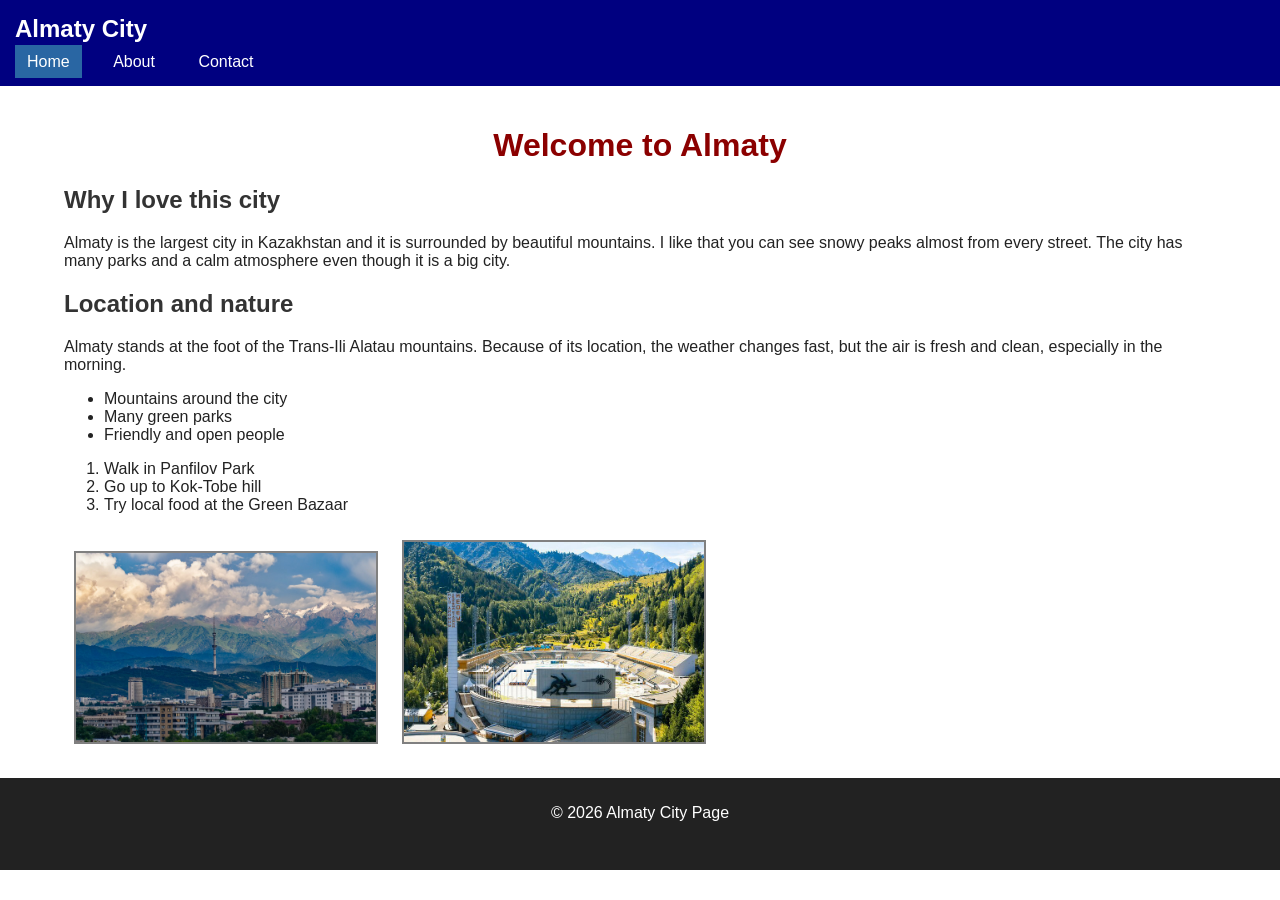
<file: index.html>
<!DOCTYPE html>
<html lang="en">
<head>
<meta charset="UTF-8">
<meta name="viewport" content="width=device-width, initial-scale=1.0">
<title>Almaty City Page</title>
<link rel="stylesheet" href="css/style.css">
</head>
<body>
<header>
<p class="logo">Almaty City</p>
<nav>
<ul>
<li><a href="index.html" class="active">Home</a></li>
<li><a href="about.html">About</a></li>
<li><a href="contact.html">Contact</a></li>
</ul>
</nav>
</header>

<main>
<h1 id="main-title">Welcome to Almaty</h1>

<section>
<h2>Why I love this city</h2>
<p>Almaty is the largest city in Kazakhstan and it is surrounded by beautiful mountains. I like that you can see snowy peaks almost from every street. The city has many parks and a calm atmosphere even though it is a big city.</p>
</section>

<section>
<h2>Location and nature</h2>
<p>Almaty stands at the foot of the Trans-Ili Alatau mountains. Because of its location, the weather changes fast, but the air is fresh and clean, especially in the morning.</p>
</section>

<ul>
<li>Mountains around the city</li>
<li>Many green parks</li>
<li>Friendly and open people</li>
</ul>

<ol>
<li>Walk in Panfilov Park</li>
<li>Go up to Kok-Tobe hill</li>
<li>Try local food at the Green Bazaar</li>
</ol>

<img src="images/mountains.jpeg" alt="View of Almaty city with mountains in the background">
<img src="images/medeu.jpg" alt="Medeu high mountain skating rink near Almaty">
</main>

<footer>
<p>&copy; 2026 Almaty City Page</p>
</footer>
</body>
</html>
</file>
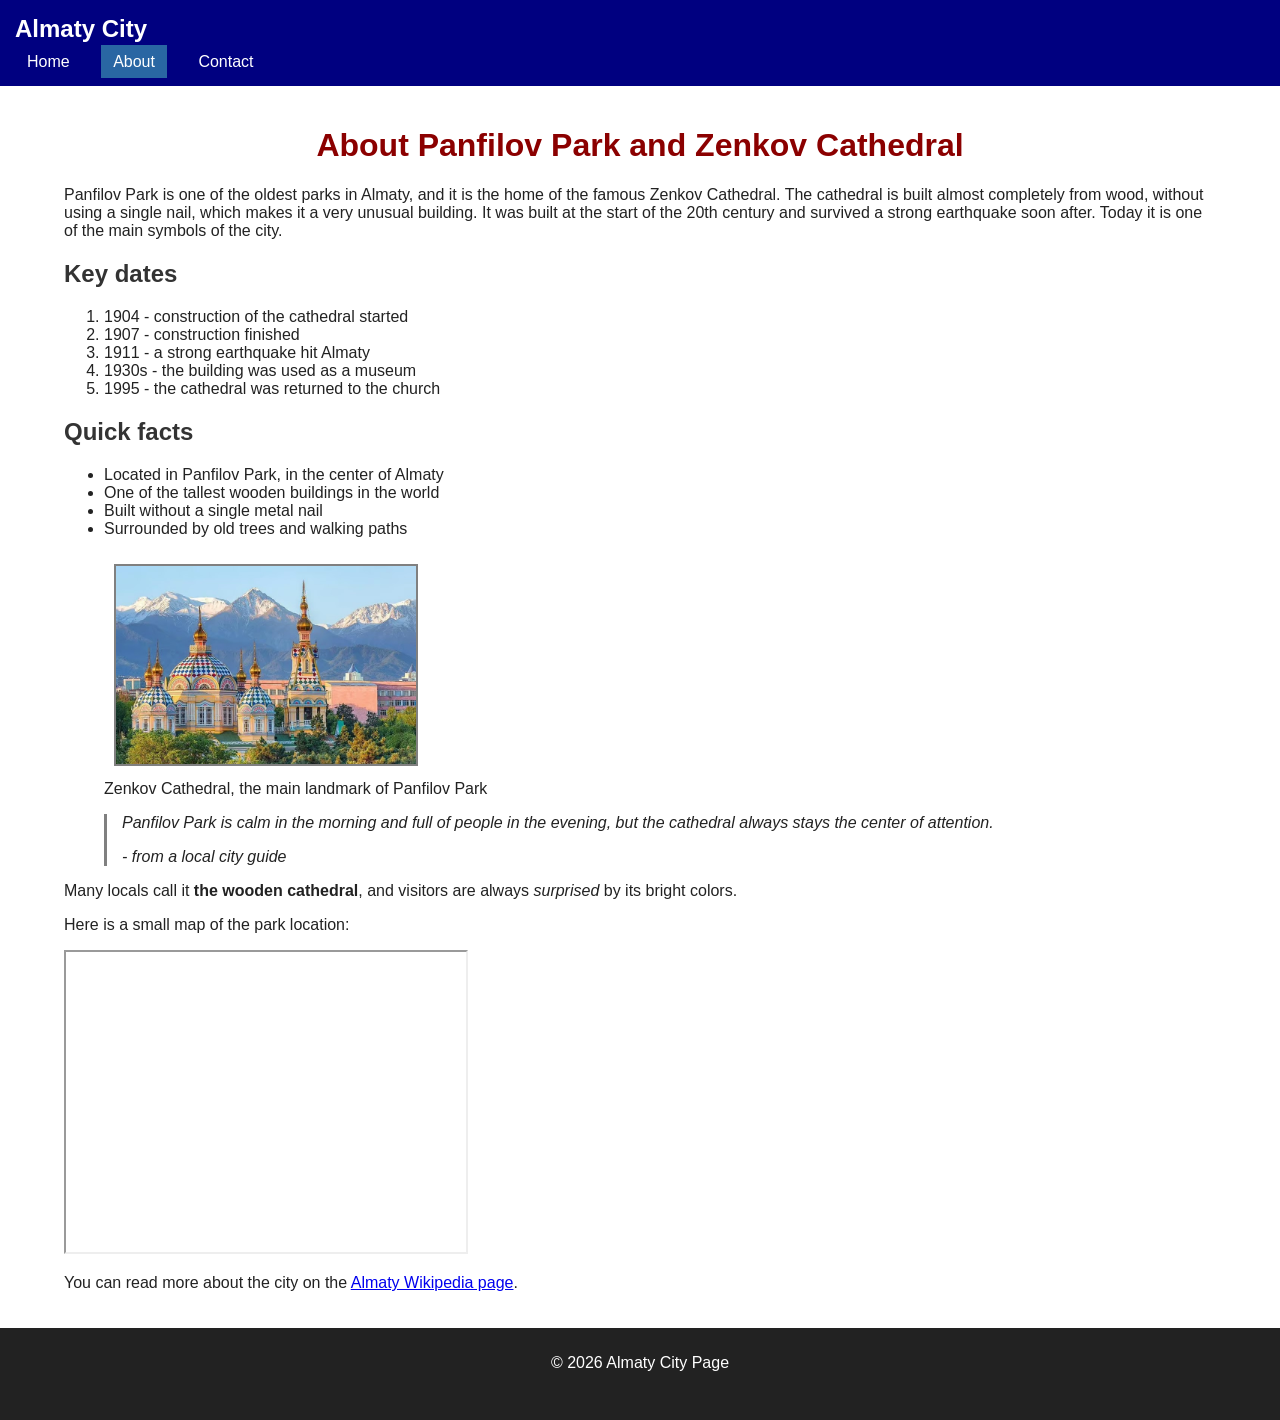
<file: about.html>
<!DOCTYPE html>
<html lang="en">
<head>
<meta charset="UTF-8">
<meta name="viewport" content="width=device-width, initial-scale=1.0">
<title>About - Almaty City Page</title>
<link rel="stylesheet" href="css/style.css">
</head>
<body>
<header>
<p class="logo">Almaty City</p>
<nav>
<ul>
<li><a href="index.html">Home</a></li>
<li><a href="about.html" class="active">About</a></li>
<li><a href="contact.html">Contact</a></li>
</ul>
</nav>
</header>

<main>
<h1>About Panfilov Park and Zenkov Cathedral</h1>
<p>Panfilov Park is one of the oldest parks in Almaty, and it is the home of the famous Zenkov Cathedral. The cathedral is built almost completely from wood, without using a single nail, which makes it a very unusual building. It was built at the start of the 20th century and survived a strong earthquake soon after. Today it is one of the main symbols of the city.</p>

<h2>Key dates</h2>
<ol>
<li>1904 - construction of the cathedral started</li>
<li>1907 - construction finished</li>
<li>1911 - a strong earthquake hit Almaty</li>
<li>1930s - the building was used as a museum</li>
<li>1995 - the cathedral was returned to the church</li>
</ol>

<h2>Quick facts</h2>
<ul>
<li>Located in Panfilov Park, in the center of Almaty</li>
<li>One of the tallest wooden buildings in the world</li>
<li>Built without a single metal nail</li>
<li>Surrounded by old trees and walking paths</li>
</ul>

<figure>
<img src="images/cathedral.jpeg" alt="Zenkov Cathedral in Panfilov Park, Almaty">
<figcaption>Zenkov Cathedral, the main landmark of Panfilov Park</figcaption>
</figure>

<blockquote>
Panfilov Park is calm in the morning and full of people in the evening, but the cathedral always stays the center of attention.
<p>- from a local city guide</p>
</blockquote>

<p>Many locals call it <strong>the wooden cathedral</strong>, and visitors are always <em>surprised</em> by its bright colors.</p>

<p>Here is a small map of the park location:</p>
<iframe width="400" height="300" src="https://www.google.com/maps?q=Panfilov+Park+Almaty&output=embed" title="Map of Panfilov Park, Almaty"></iframe>

<p>You can read more about the city on the <a href="https://en.wikipedia.org/wiki/Almaty" target="_blank" rel="noopener">Almaty Wikipedia page</a>.</p>
</main>

<footer>
<p>&copy; 2026 Almaty City Page</p>
</footer>
</body>
</html>
</file>
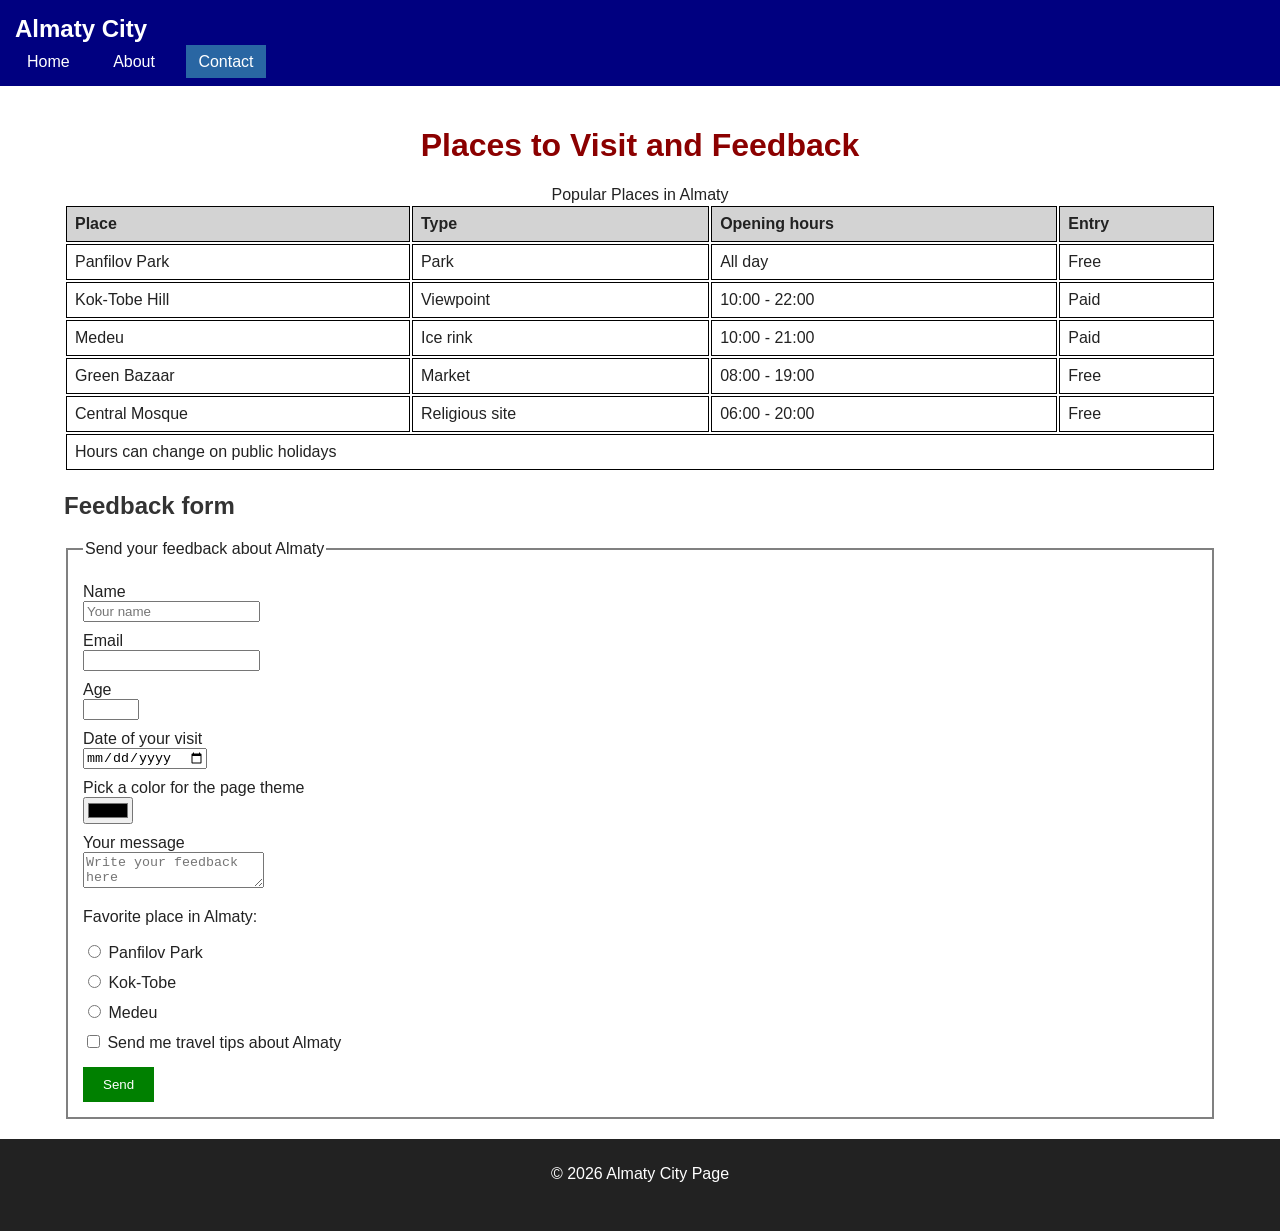
<file: contact.html>
<!DOCTYPE html>
<html lang="en">
<head>
<meta charset="UTF-8">
<meta name="viewport" content="width=device-width, initial-scale=1.0">
<title>Contact - Almaty City Page</title>
<link rel="stylesheet" href="css/style.css">
</head>
<body>
<header>
<p class="logo">Almaty City</p>
<nav>
<ul>
<li><a href="index.html">Home</a></li>
<li><a href="about.html">About</a></li>
<li><a href="contact.html" class="active">Contact</a></li>
</ul>
</nav>
</header>

<main>
<h1>Places to Visit and Feedback</h1>

<table>
<caption>Popular Places in Almaty</caption>
<thead>
<tr>
<th scope="col">Place</th>
<th scope="col">Type</th>
<th scope="col">Opening hours</th>
<th scope="col">Entry</th>
</tr>
</thead>
<tbody>
<tr>
<td>Panfilov Park</td>
<td>Park</td>
<td>All day</td>
<td>Free</td>
</tr>
<tr>
<td>Kok-Tobe Hill</td>
<td>Viewpoint</td>
<td>10:00 - 22:00</td>
<td>Paid</td>
</tr>
<tr>
<td>Medeu</td>
<td>Ice rink</td>
<td>10:00 - 21:00</td>
<td>Paid</td>
</tr>
<tr>
<td>Green Bazaar</td>
<td>Market</td>
<td>08:00 - 19:00</td>
<td>Free</td>
</tr>
<tr>
<td>Central Mosque</td>
<td>Religious site</td>
<td>06:00 - 20:00</td>
<td>Free</td>
</tr>
</tbody>
<tfoot>
<tr>
<td colspan="4">Hours can change on public holidays</td>
</tr>
</tfoot>
</table>

<h2>Feedback form</h2>
<form>
<fieldset>
<legend>Send your feedback about Almaty</legend>

<label for="name">Name</label>
<input type="text" id="name" name="name" placeholder="Your name" required>

<label for="email">Email</label>
<input type="email" id="email" name="email" required>

<label for="age">Age</label>
<input type="number" id="age" name="age" min="10" max="100">

<label for="visitdate">Date of your visit</label>
<input type="date" id="visitdate" name="visitdate">

<label for="favcolor">Pick a color for the page theme</label>
<input type="color" id="favcolor" name="favcolor">

<label for="msg">Your message</label>
<textarea id="msg" name="msg" placeholder="Write your feedback here"></textarea>

<p>Favorite place in Almaty:</p>
<label><input type="radio" name="place" value="park"> Panfilov Park</label>
<label><input type="radio" name="place" value="koktobe"> Kok-Tobe</label>
<label><input type="radio" name="place" value="medeu"> Medeu</label>

<label><input type="checkbox" name="newsletter"> Send me travel tips about Almaty</label>

<button type="submit">Send</button>
</fieldset>
</form>
</main>

<footer>
<p>&copy; 2026 Almaty City Page</p>
</footer>
</body>
</html>
</file>
<file: css/style.css>
body {
font-family: Arial, sans-serif;
margin: 0;
padding: 0;
color: #222222;
}

header {
background-color: navy;
color: white;
padding: 15px;
}

.logo {
font-size: 1.5rem;
font-weight: bold;
margin: 0 0 10px 0;
}

nav ul {
list-style: none;
padding: 0;
margin: 0;
}

nav li {
display: inline;
margin-right: 15px;
}

nav a {
color: white;
text-decoration: none;
padding: 8px 12px;
}

nav a:hover {
background-color: rgb(70, 70, 150);
padding: 8px 16px;
}

nav a.active {
background-color: hsl(210, 60%, 40%);
}

main {
padding: 20px;
width: 90%;
margin: 0 auto;
}

h1 {
color: darkred;
text-align: center;
}

h2 {
color: #333333;
font-weight: bold;
}

img {
width: 300px;
border: 2px solid gray;
margin: 10px;
}

footer {
background-color: #222222;
color: white;
text-align: center;
padding: 10px;
height: 8vh;
}

table {
width: 100%;
margin-top: 20px;
}

th, td {
border: 1px solid black;
padding: 8px;
text-align: left;
}

thead {
background-color: lightgray;
}

fieldset {
border: 2px solid gray;
padding: 15px;
margin-top: 20px;
}

label {
display: block;
margin-top: 10px;
}

input:focus, textarea:focus {
outline: 3px solid rgb(0, 120, 215);
background-color: #eef;
}

button {
margin-top: 15px;
padding: 10px 20px;
background-color: green;
color: white;
border: none;
}

blockquote {
border-left: 3px solid gray;
padding-left: 15px;
font-style: italic;
}
</file>
